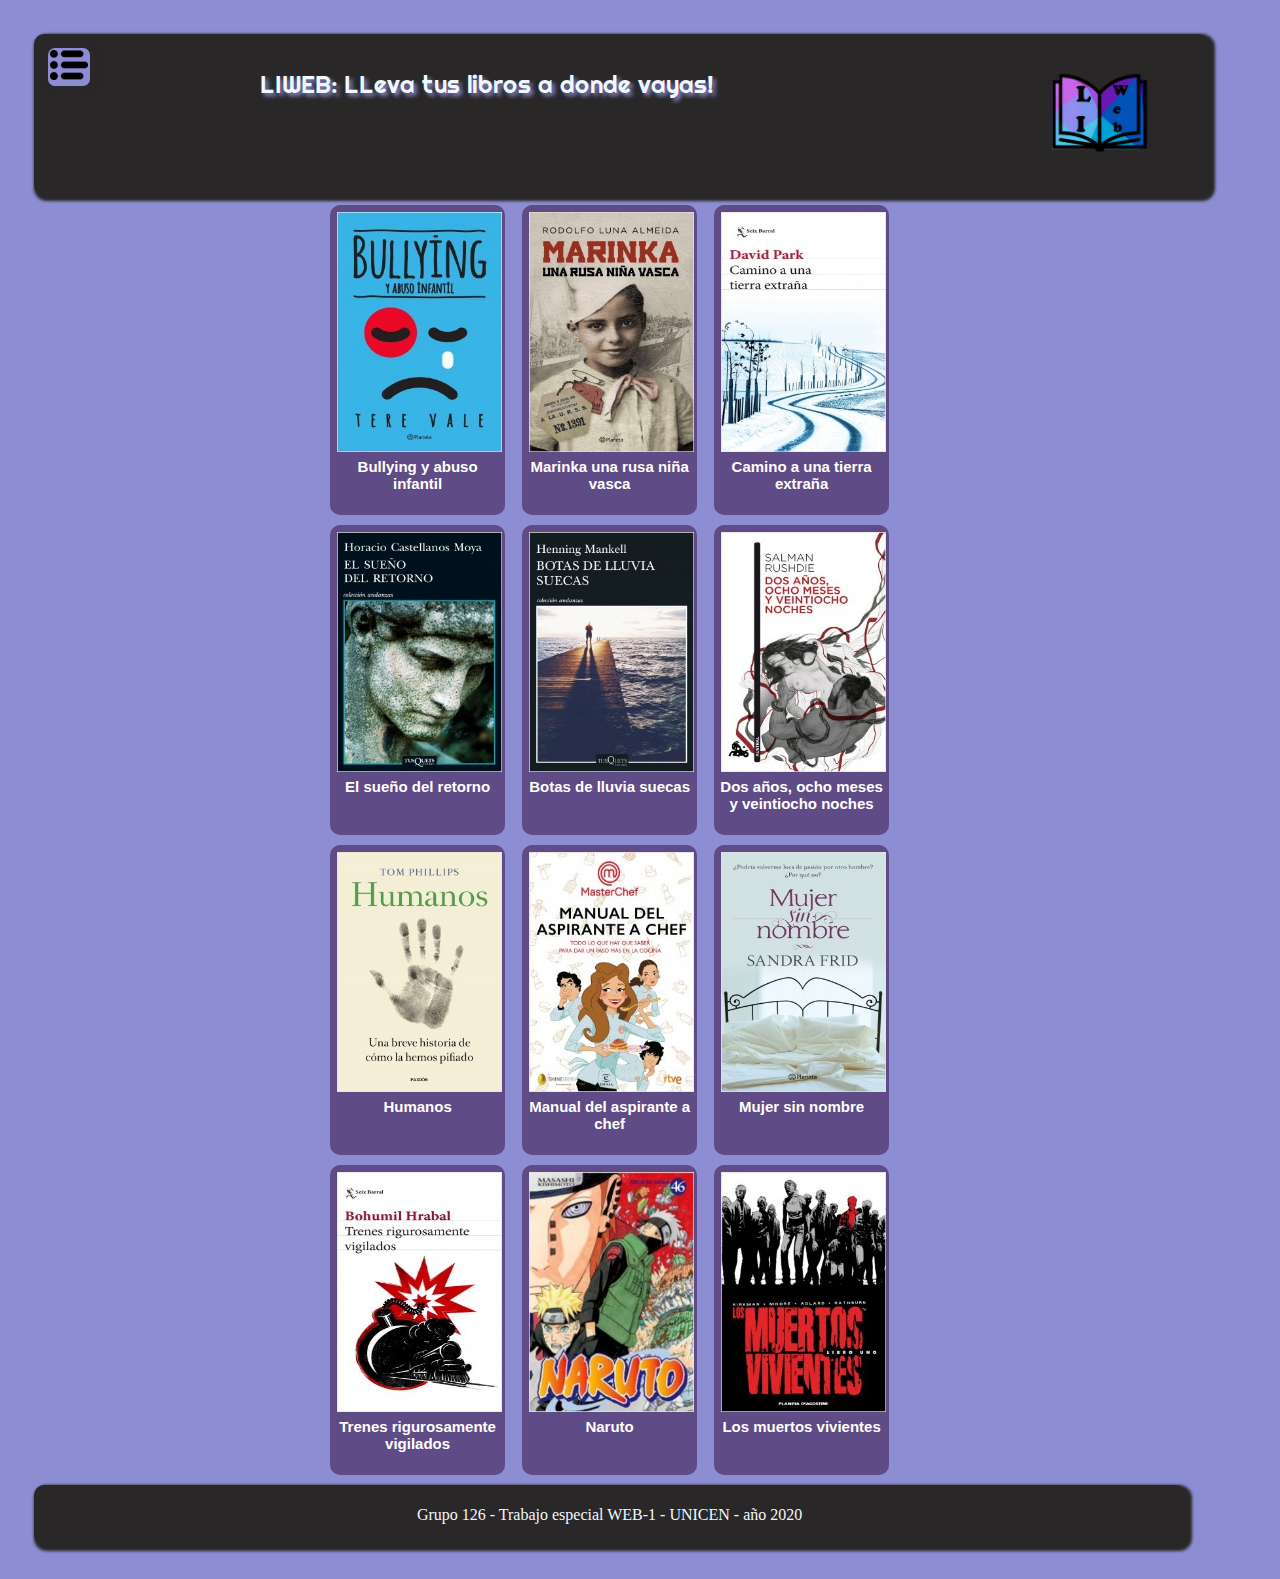
<file: index.html>
<!DOCTYPE html>
<html lang="en">

<head>
    <meta charset="UTF-8">
    <meta name="viewport" content="width=device-width, initial-scale=1.0">
    <link rel="shortcut icon" href="images/logo.png" />
    <title>LiWeb</title>
    <link rel="stylesheet" href="css/estilos.css">
    <link href="https://fonts.googleapis.com/css2?family=Righteous&display=swap" rel="stylesheet">
</head>

<body class="background">
    <header class="encabezado">
        <input type="checkbox" id="btn-menu">
        <label class="menu-label" for="btn-menu"> <img src="images/menu.png" alt=""></label>
        <nav class="imgnav">
            <div class="RecuadroNav"><a href="index.html" class="ImgLink"><img src="images/home.png" alt="home"></a>
            </div>
            <div class="RecuadroNav"><a href="catalogo.html" class="ImgLink"><img src="images/catalogo.png"
                        alt="catalogo"></a></div>
            <div class="RecuadroNav"><a href="form.html" class="ImgLink"><img src="images/sesion.png"
                        alt="registro"></a></div>
        </nav>
        <p>LIWEB: LLeva tus libros a donde vayas!</p>
        <figure class="logo">
            <a href="index.html" class="LinkLogo"><img src="images/logo.png" alt="Logo"></a>
        </figure>
    </header>
    <div class="contenedor">
        <figure class="bookcontainer">
            <a href="libro.html"><img
                    src="images/209614_portada_bullying-y-abuso-infantil_tere-vale_201512011832.jpg"></a>
            <p><a href="libro.html">Bullying y abuso infantil</a></p>
        </figure>
        <figure class="bookcontainer">
            <a href="libro.html"><img src="images/259112_portada___201707262257.jpg"></a>
            <p><a href="libro.html">Marinka una rusa niña vasca</a></p>
        </figure>
        <figure class="bookcontainer">
            <a href="libro.html"><img
                    src="images/289744_portada_camino-a-una-tierra-extrana_david-park_201901190341.jpg"></a>
            <p><a href="libro.html">Camino a una tierra extraña</a></p>
        </figure>
        <figure class="bookcontainer">
            <a href="libro.html"><img src="images/el-sueno-del-retorno_9788483834589.jpg"></a>
            <p><a href="libro.html">El sueño del retorno</a></p>
        </figure>

        <figure class="bookcontainer">
            <a href="libro.html"><img src="images/portada_botas-de-lluvia-suecas_henning-mankell_201608291733.jpg"></a>
            <p><a href="libro.html">Botas de lluvia suecas</a></p>
        </figure>
        <figure class="bookcontainer">
            <a href="libro.html"><img
                    src="images/portada_dos-anos-ocho-meses-y-veintiocho-noches_salman-rushdie_201612192314.jpg"
                    alt=""></a>
            <p><a href="libro.html">Dos años, ocho meses y veintiocho noches</a></p>
        </figure>
        <figure class="bookcontainer">
            <a href="libro.html"><img src="images/portada_humanos_tom-phillips_201902211240.jpg"></a>
            <p><a href="libro.html">Humanos</a></p>
        </figure>
        <figure class="bookcontainer">
            <a href="libro.html"><img src="images/portada_manual-del-aspirante-a-chef_rtve_201803011320.jpg"></a>
            <p><a href="libro.html">Manual del aspirante a chef</a></p>
        </figure>

        <figure class="bookcontainer">
            <a href="libro.html"><img src="images/portada_mujer-sin-nombre_sandra-frid_201412310120.jpg"></a>
            <p><a href="libro.html">Mujer sin nombre</a></p>
        </figure>
        <figure class="bookcontainer">
            <a href="libro.html"><img
                    src="images/portada_trenes-rigurosamente-vigilados_bohumil-hrabal_201610270959.jpg"></a>
            <p><a href="libro.html">Trenes rigurosamente vigilados</a></p>
        </figure>
        <figure class="bookcontainer">
            <a href="libro.html"><img src="images/naruto-cat-n46_9788499472638.jpg"></a>
            <p><a href="libro.html">Naruto</a></p>
        </figure>
        <figure class="bookcontainer">
            <a href="libro.html"><img src="images/los-muertos-vivientes-integral-n1_9788468402772.jpg"></a>
            <p><a href="libro.html">Los muertos vivientes</a></p>
        </figure>
    </div>


    <footer>
        <p>
            Grupo 126 - Trabajo especial WEB-1 - UNICEN - año 2020
        </p>
    </footer>

</body>

</html>
</file>
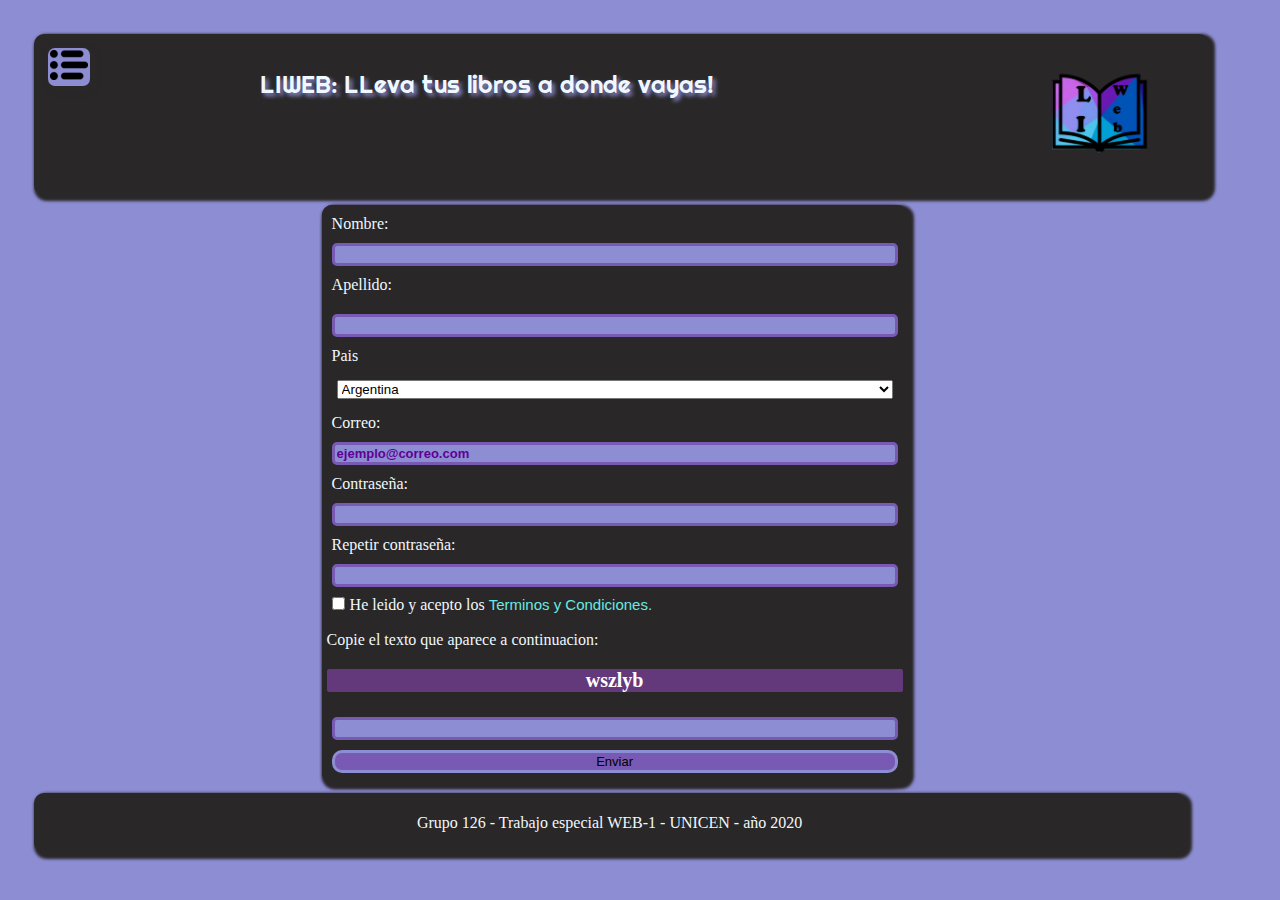
<file: form.html>
<!DOCTYPE html>
<html lang="en">

<head>
    <meta charset="UTF-8">
    <meta name="viewport" content="width=device-width, initial-scale=1.0">
    <link rel="shortcut icon" href="images/logo.png" />
    <title>LiWeb</title>
    <link rel="stylesheet" href="css/estilos.css">
    <link href="https://fonts.googleapis.com/css2?family=Righteous&display=swap" rel="stylesheet">
</head>

<body class="background">
    <header class="encabezado">
        <input type="checkbox" id="btn-menu">
        <label class="menu-label" for="btn-menu"> <img src="images/menu.png" alt=""></label>
        <nav class="imgnav">
            <div class="RecuadroNav"><a href="index.html" class="ImgLink"><img src="images/home.png" alt="home"></a>
            </div>
            <div class="RecuadroNav"><a href="catalogo.html" class="ImgLink"><img src="images/catalogo.png"
                        alt="catalogo"></a></div>
            <div class="RecuadroNav"><a href="form.html" class="ImgLink"><img src="images/sesion.png"
                        alt="registro"></a></div>
        </nav>
        <p>LIWEB: LLeva tus libros a donde vayas!</p>
        <figure class="logo">
            <a href="index.html" class="LinkLogo"><img src="images/logo.png" alt="Logo"></a>
        </figure>
    </header>
    <div class="divform">
        <form>
            <label for="nombre">Nombre:</label>
            <input type="text" name="nombre" id="nombre" value="" />
            <label for="apellido">Apellido:</label>
            <label for="country"></label>
            <input type="text" name="apellido" id="apellido">
            <label for="country">Pais</label>
            <select name="country" id="country">
                <option value="argentina">Argentina</option>
                <option value="bolivia">Bolivia</option>
                <option value="brasil">Brasil</option>
                <option value="chile">Chile</option>
                <option value="paraguay">Paraguay</option>
                <option value="pluton">Luna de Pluton</option>
            </select>
            <label for="email">Correo:</label>
            <input placeholder="ejemplo@correo.com" type="email" name="email" id="email" />
            <label for="pass">Contraseña:</label>
            <input type="password" name="pass" id="pass" />
            <label for="repass">Repetir contraseña:</label>
            <input type="password" name="repass" id="repass" />
            <div>
                <input type="checkbox" name="terms" id="terms" />He leido y acepto los
                <a href="https://www.youtube.com/watch?v=dQw4w9WgXcQ">Terminos y Condiciones.</a>
            </div>
            <div class="captchaContainer">
                <p>Copie el texto que aparece a continuacion:</p>
                <p class="captcha">captcha</p>
            </div>
            <input type="text" name="captchaRes" id="captchaRes">
            <p class="alerta-oculta">Error: verifique los datos ingresados y el captcha</p>
            <input type="button" name="send" class="submit" value="Enviar" />

        </form>
    </div>
    <footer>
        <p>
            Grupo 126 - Trabajo especial WEB-1 - UNICEN - año 2020
        </p>
    </footer>
    <script type="text/javascript" src="js/main.js"></script>
</body>

</html>
</file>
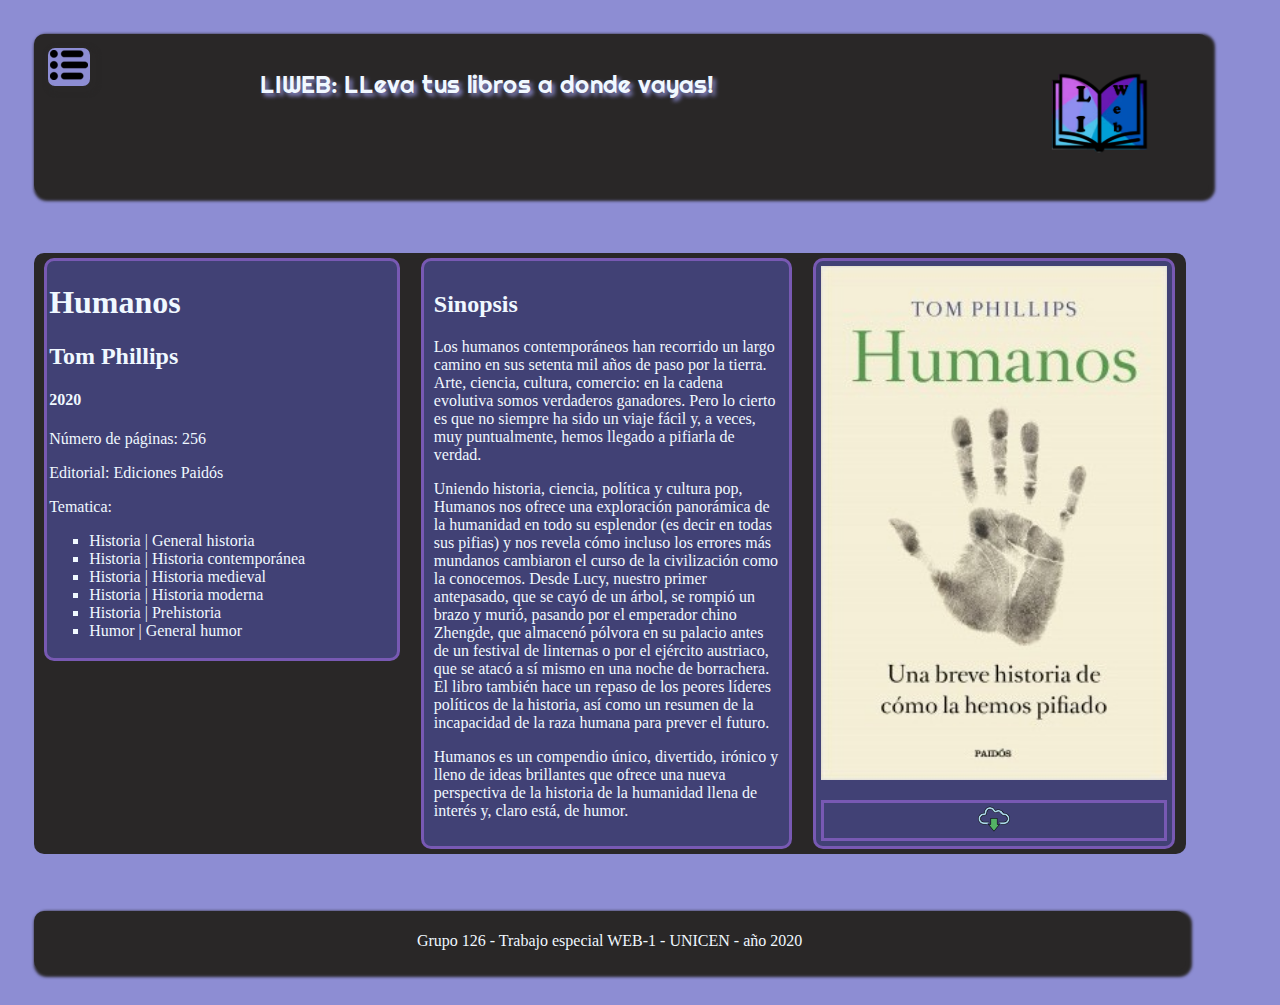
<file: libro.html>
<!DOCTYPE html>
<html lang="en">

<head>
    <meta charset="UTF-8">
    <meta name="viewport" content="width=device-width, initial-scale=1.0">
    <link rel="shortcut icon" href="images/logo.png" />
    <title>Document</title>
    <link rel="stylesheet" href="css/estilos.css">
    <link href="https://fonts.googleapis.com/css2?family=Righteous&display=swap" rel="stylesheet">
</head>

<body class="background">
    <header class="encabezado">
        <input type="checkbox" id="btn-menu">
        <label class="menu-label" for="btn-menu"> <img src="images/menu.png" alt=""></label>
        <nav class="imgnav">
            <div class="RecuadroNav"><a href="index.html" class="ImgLink"><img src="images/home.png" alt="home"></a>
            </div>
            <div class="RecuadroNav"><a href="catalogo.html" class="ImgLink"><img src="images/catalogo.png"
                        alt="catalogo"></a></div>
            <div class="RecuadroNav"><a href="form.html" class="ImgLink"><img src="images/sesion.png"
                        alt="registro"></a></div>
        </nav>
        <p>LIWEB: LLeva tus libros a donde vayas!</p>
        <figure class="logo">
            <a href="index.html" class="LinkLogo"><img src="images/logo.png" alt="Logo"></a>
        </figure>
    </header>
    <article class="libroindividual">
        <section class="titulo">
            <h1>Humanos</h1>
            <h2>Tom Phillips</h2>
            <h4>2020</h4>
            <p>Número de páginas: 256</p>
            <p>Editorial: Ediciones Paidós</p>
            Tematica:
            <ul>
                <li>Historia | General historia</li>
                <li>Historia | Historia contemporánea</li>
                <li>Historia | Historia medieval</li>
                <li>Historia | Historia moderna</li>
                <li>Historia | Prehistoria</li>
                <li>Humor | General humor</li>
            </ul>
        </section>
        <section class="sinopsis">
            <h2>Sinopsis</h2>
            <p>Los humanos contemporáneos han recorrido un largo camino en sus setenta mil años de paso por la tierra.
                Arte, ciencia, cultura, comercio: en la cadena evolutiva somos verdaderos ganadores. Pero lo cierto es
                que no siempre ha sido un viaje fácil y, a veces, muy puntualmente, hemos llegado a pifiarla de verdad.
            </p>
            <p>Uniendo historia, ciencia, política y cultura pop, Humanos nos ofrece una exploración panorámica de la
                humanidad en todo su esplendor (es decir en todas sus pifias) y nos revela cómo incluso los errores más
                mundanos cambiaron el curso de la civilización como la conocemos. Desde Lucy, nuestro primer antepasado,
                que se cayó de un árbol, se rompió un brazo y murió, pasando por el emperador chino Zhengde, que
                almacenó pólvora en su palacio antes de un festival de linternas o por el ejército austriaco, que se
                atacó a sí mismo en una noche de borrachera. El libro también hace un repaso de los peores líderes
                políticos de la historia, así como un resumen de la incapacidad de la raza humana para prever el futuro.
            </p>
            <p>Humanos es un compendio único, divertido, irónico y lleno de ideas brillantes que ofrece una nueva
                perspectiva de la historia de la humanidad llena de interés y, claro está, de humor.</p>
        </section>
        <figure class="portada">
            <img src="images/portada_humanos_tom-phillips_201902211240.jpg">
            <a
                href="https://dl.epdf.pub/download/web-design-for-dummies72283.html?hash=c8c7d6ca6dc5a7fbe396f7d9618b0e6f&captcha=db8dd78f66c76588bb96e85cf2debfe2"><img
                    src="images/download.png"></a>
        </figure>

    </article>
    <footer>
        <p>
            Grupo 126 - Trabajo especial WEB-1 - UNICEN - año 2020
        </p>
    </footer>
</body>

</html>
</file>
<file: css/estilos.css>
/* Colores 
navegacion  rgb(41, 39, 39)
fondo       rgb(141, 141, 211)
item        rgba(126, 52, 211, 0.822)
*/

.background {
  background-color: rgb(141, 141, 211);
  width: 90%;
  height: 95%;
  color: aliceblue;
  padding: 2%;

}
button{
 
  border-radius: 10px;
  background-color: rgb(120, 89, 179);
  border: solid rgb(141, 141, 211);
}
button:hover{
  background-color:rgb(194, 145, 216);
}

/*-------------------------HEADER-------------------------*/
.encabezado {
  width: 100%;
  background-color: rgb(41, 39, 39);
  border-radius: 10px;
  display: flex;
  justify-content: space-between;
  box-shadow: 3px 3px 3px 3px rgb(41, 39, 39);
  padding: 1%;
  margin: 0 auto;
}

.logo {
  display: none;
 
}

#btn-menu{
  display: none;
}

#btn-menu:checked~.imgnav {
  margin: 0;
  margin-top: 45px;
  border-color: rgb(41, 39, 39);
  height: 20%;
}

.menu-label {
  background:rgb(141, 141, 211);
  height: 50%;
  padding: 2px;
  border-radius: 10px;
  border: solid rgb(41, 39, 39);
  box-shadow: 3px 3px 3px 3px rgb(41, 39, 39);
  }

.menu-label:hover{
  background-color:rgb(194, 145, 216);
}
.encabezado p {
  width: 50%;
  height: 20%;
  font-family: 'Righteous', cursive;
  font-size: small;
  text-shadow: 3px 3px 4px rgb(141, 141, 211);
}

.busqueda {
  width: 25%;
  height: 50%;
  margin-top: 3%;
  padding: 4px;
  border: solid rgb(120, 89, 179);
  font-size: 13px;
  border-radius: 5px;
  background-color: rgb(141, 141, 211);
}

.busqueda:hover {
  background-color: rgb(205, 167, 241);
}

::placeholder {
  color: rgb(95, 0, 150);
  font-weight: bolder;
}

.imgnav {
  width: 10%;
  height: 10%;
  border: solid rgb(120, 89, 179);
  padding: 5px;
  background-color: rgb(141, 141, 211);
  border-radius: 10px;
  display: flex ;
  flex-direction: column;
  position: absolute;
  margin-left: -70%;
  
}

.RecuadroNav {
  width: 100%;
  height: 35%;
  margin-top: 1%;

}

.ImgLink{
  width: 100%;
  height: 100%;
  display: flex;

}

.RecuadroNav img {
  width: 75%;
  padding: 10%;
}

.RecuadroNav img:hover {
  width: 90%;
  height: 90%;
  margin: 0 auto;
  padding: 0;
}

/*-------------TABLA----------------*/

#filtrar{
  height: min-content;
  margin-top: 3%;

}


.CatalogoTab {
  height: fit-content;
  width: 80%;
  margin: 1% auto;

}

td {
  padding: 5px;
}

thead th {
  overflow: hidden;
  background-color: rgb(41, 39, 39);
  border-top-right-radius: 10px;
  border-top-left-radius: 10px;
}

tr {
  padding: 5px;
  justify-content: left;
}


tfoot th {
  border-bottom-left-radius: 10px;
  border-bottom-right-radius: 10px;
  background-color: rgb(41, 39, 39);
}

table thead tr {
  width: 100%;
  padding-top: 5px;
  border-radius: 15px;
}

tr:nth-child(odd) {
  background-color: rgb(65, 65, 117);
}

tr:nth-child(even) {
  background-color: rgb(41, 39, 39);
}

tr:hover {
  cursor: pointer;
  background-color: rgba(85, 61, 116, 0.822);
}

td:hover {
  cursor: pointer;
  background-color: rgba(59, 30, 97, 0.822);
}

tr:first-child:hover td {
  border-top: none;
}

tr:last-child:hover td {
  border-bottom: none;
}

.tabForm {
  width: 99%;
  height: fit-content;
  margin: 1% auto;
  display: flex;
  flex-direction: row;
  flex-wrap: wrap;
}

.InputTabla {
  width: 30%;
  border: solid rgb(120, 89, 179);
  font-size: 13px;
  border-radius: 5px;
  background-color: rgb(141, 141, 211)
}
.InputTabla:hover{
  background-color: rgb(205, 167, 241);
}
.tabBtn {
  width: 15%;
  border-radius: 10px;
  background-color: rgb(120, 89, 179);
  border: solid rgb(141, 141, 211);

}
.tabBtn:hover {
  background-color:rgb(194, 145, 216);
}

.añoResaltado{
  color: rgb(255, 0, 0);
}

.celdaOculta{
  display: none;
}

.contenedor {
  display: flex;
  flex-wrap: wrap;
  width: 50%;
  height: 100%;
  margin: 5px auto;
}


.bookcontainer {
  padding: 5px;
  height: 300px;
  width: 165px;
  background-color: rgba(85, 61, 116, 0.822);
  border-radius: 10px;
  margin: 5px auto;
  overflow: hidden;
}

.bookcontainer:hover {
  box-shadow: 3px 3px 3px 3px rgb(41, 39, 39);
  display: flex;
  flex-wrap: wrap;
  justify-content: center;
  margin: 0 auto;
}

.bookcontainer p,
a {
  margin-top: auto;
  text-decoration: none;
  text-align: center;
  font-family: Arial, Helvetica, sans-serif;
  font-size: 15px;
}

.bookcontainer img {
  margin: 1%;
  width: 100%;
  height: 80%;
  display: center;
}

footer {
  background-color: rgb(41, 39, 39);
  border-radius: 10px;
  padding: 5px;
  display: flex;
  justify-content: center;
  position: bottom;
  box-shadow: 3px 3px 3px 3px rgb(41, 39, 39);
  bottom: 0;
}


.libro {
  align-self: center;
  width: auto;
  height: auto;
  background-color: rgba(85, 61, 116, 0.822);
  border-radius: 5%;
  margin-right: 1%;
  margin-left: 1%;
  margin-bottom: 1%;
  margin-top: 1%;
}

a {
  color: white;
}

/*-----------FORMULARIO-----------------*/
.divform {
  height: 90%;
  width: 50%;
  display: flex;
  flex-direction: column;
  background-color: rgb(41, 39, 39);
  border-radius: 10px;
  margin: 10px auto;
  box-shadow: 3px 3px 3px 3px rgba(85, 61, 116, 0.822);

}

form {
  display: flex;
  flex-direction: column;
  justify-content: center;
  padding: 5px;
  height: 25%;
  width: 100%;
  background-color: rgb(41, 39, 39);
  border-radius: 10px;
  box-shadow: 3px 3px 3px 3px rgb(41, 39, 39);
}

form a {
  color: rgb(106, 233, 226);
}

form input {
  margin: 5px;
  border: solid rgb(120, 89, 179);
  font-size: 13px;
  border-radius: 5px;
  background-color: rgb(141, 141, 211)
}
.submit{
  border-radius: 10px;
  background-color: rgb(120, 89, 179);
  border: solid rgb(141, 141, 211);
}
.submit:hover{
  background-color:rgb(194, 145, 216);
}
form label {
  margin: 5px;
}

form input:hover {
  font-weight: bolder;
}

form select {
  margin: 10px;
}

.alerta-oculta {
  color: red;
  font-weight: bolder;
  display: none;
}

.alerta-visible {
  display: block;
}

.captcha {
  font-weight: bolder;
  font-size: 20px;
  background: rgb(100, 57, 124);
  color: white;
  border-radius: 2px;
  text-align: center;
}

p a {
  font-weight: bolder;
}

.libroindividual {
  flex-direction: column;
  display: flex;
  align-self: center;
  width: 100%;
  height: auto;
  background-color: rgb(41, 39, 39);
  border-radius: 10px;
  margin-top: 5%;
  margin-bottom: 5%;
  margin-left: auto;
}

.portada {
  border-color: rgb(120, 89, 179);
  border-style: solid;
  width: 90%;
  background-color: rgb(65, 65, 117);
  border-radius: 10px;
  padding: 5px;
  display: flex;
  flex-direction: column;
  margin: 5px auto;
}

.portada a {
  justify-self: center;
  border-color: rgb(120, 89, 179);
  border-style: solid;
}

.portada a:hover {

  background-color: rgba(59, 30, 97, 0.822);
}

.contenido {
  width: 30%;
  height: 100%;
  padding: 5px;

  border-radius: 10px;
}

.sinopsis {
  border-color: rgb(120, 89, 179);
  border-style: solid;
  background-color: rgb(65, 65, 117);
  width: 90%;
  height: 30%;
  padding: 10px;
  border-radius: 10px;
  margin: 5px auto;
}

.titulo {
  background-color: rgb(65, 65, 117);
  border-radius: 10px;
  padding: 2px;
  width: 90%;
  height: 100%;
  border-style: solid;
  border-color: rgb(120, 89, 179);
  margin: 5px auto;
}

ul {
  list-style: square;
}


@media (min-width: 768px) {
  cuadroNav {
    width: 100%;
    height: 80%;
    margin-top: 1%;
  
  }
  #btn-menu:checked~.imgnav {
    margin: 0;
    margin-top: 45px;
    border-color: rgb(41, 39, 39);
    height: 60%;
  }
 
  .encabezado p {
    font-size: 150%;

  }
  .logo {
    display:flex;
    height: 7%;
    width: 10%;
  }

  .logo img {
    background-color: inherit;
    width: 90%;
    margin: 0;
  }

  .libroindividual{
    display: flex;
    flex-direction: row;
    flex-wrap: wrap;
  }
  .titulo{
    width: 30%;
  }

  .sinopsis{
    width: 30%;
  }

  .portada{
    width: 30%;
  }
}
</file>
